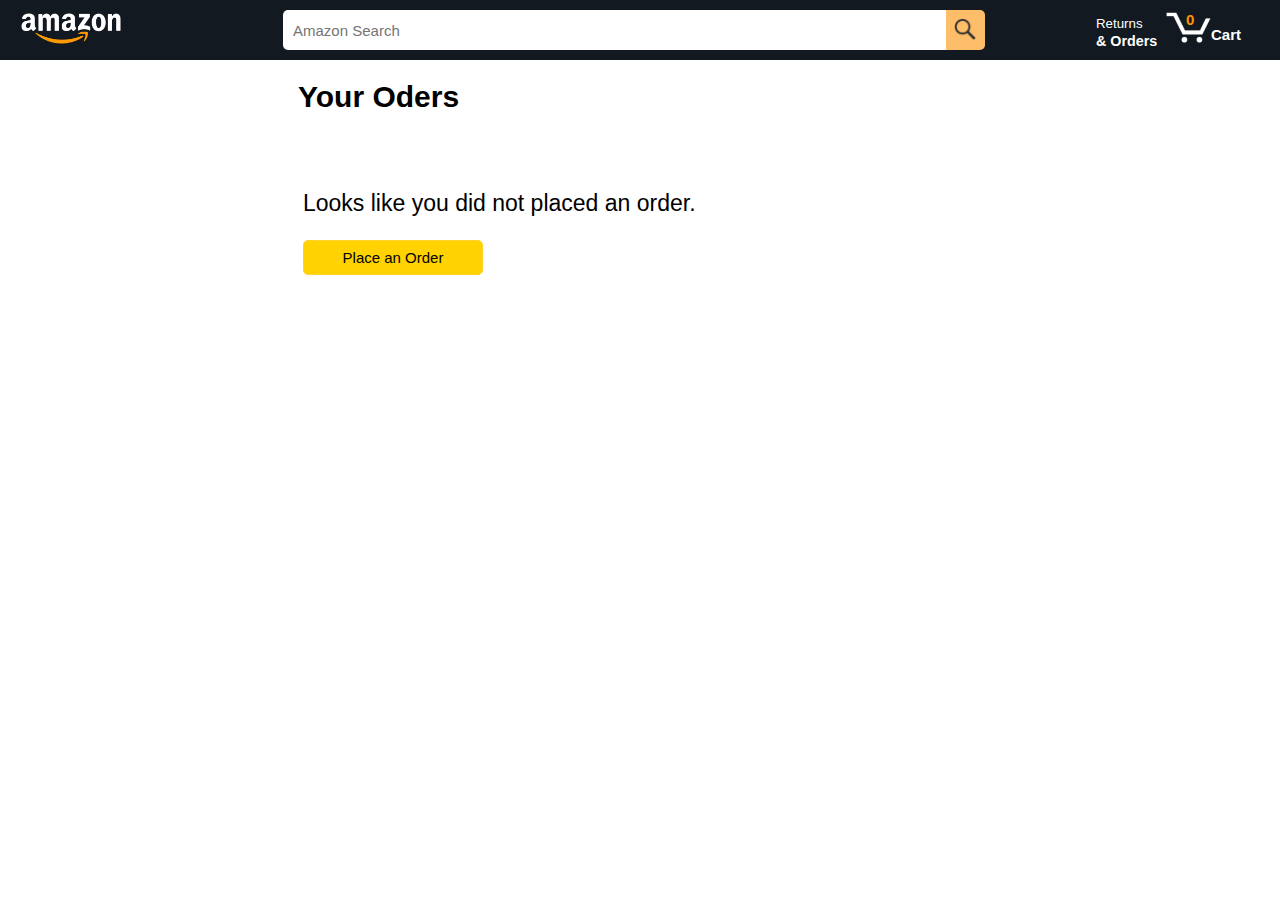
<file: amazon-orders.html>
<!DOCTYPE html>
<html lang="en">
<head>
    <title>Orders</title>
    <link rel="icon" href="images/A-logo.png">
    <link rel="stylesheet" href="styles/index-amazon-header.css">
    <link rel="stylesheet" href="styles/amazon-orders.css">
</head>
<body>

    <!--Header-->

<div class="header-flex">

    <div class="header-left-div">
        <a href="index.html"><button class="amazon-logo-btn"><img class="amazon-img" src="images/amazon-logo.png"></button></a>
    </div>

    <div class="header-input-div">
        <input class="input-textbox" placeholder="Amazon Search" id="searchInput" onkeydown="if (event.key === 'Enter') { searchProducts(); }">
        <button class="search-btn" onclick="searchProducts()">
            <img class="search-img" src="images/search-icon.png"></button>
    </div>

    <div class="header-right-div">
        <a href="amazon-orders.html" class="text-tag"><p class="return-txt">Returns</p><p class="order-txt">& Orders</p></a>
        <a class="cart-a-tag" href="amazon-cart.html"><button class="cart-btn"><img class="cart-img" src="images/cart-icon.png"></a>
            <div class="cart-txt">Cart</div>
            <div class="cart-count">0</div>
        </button>
    </div>

</div>

    <!--Orders-->

<div class="page-title-div">
    <p class="title">Your Oders</p>
</div>
<div class="Container">
    <div class="orders-data-div">
        <div class="orders-container">

        </div>
    </div>
</div>


<div class="empty-orders-page">
    <p>Looks like you did not placed an order.</p>
    <button onclick="emptyOrdersPage()">Place an Order</button>
</div>

<script src="script/index-amazon.js"></script>
<script src="script/amazon-cart.js"></script>
<script src="script/amazon-orders.js"></script>

</body>
</html>
</file>
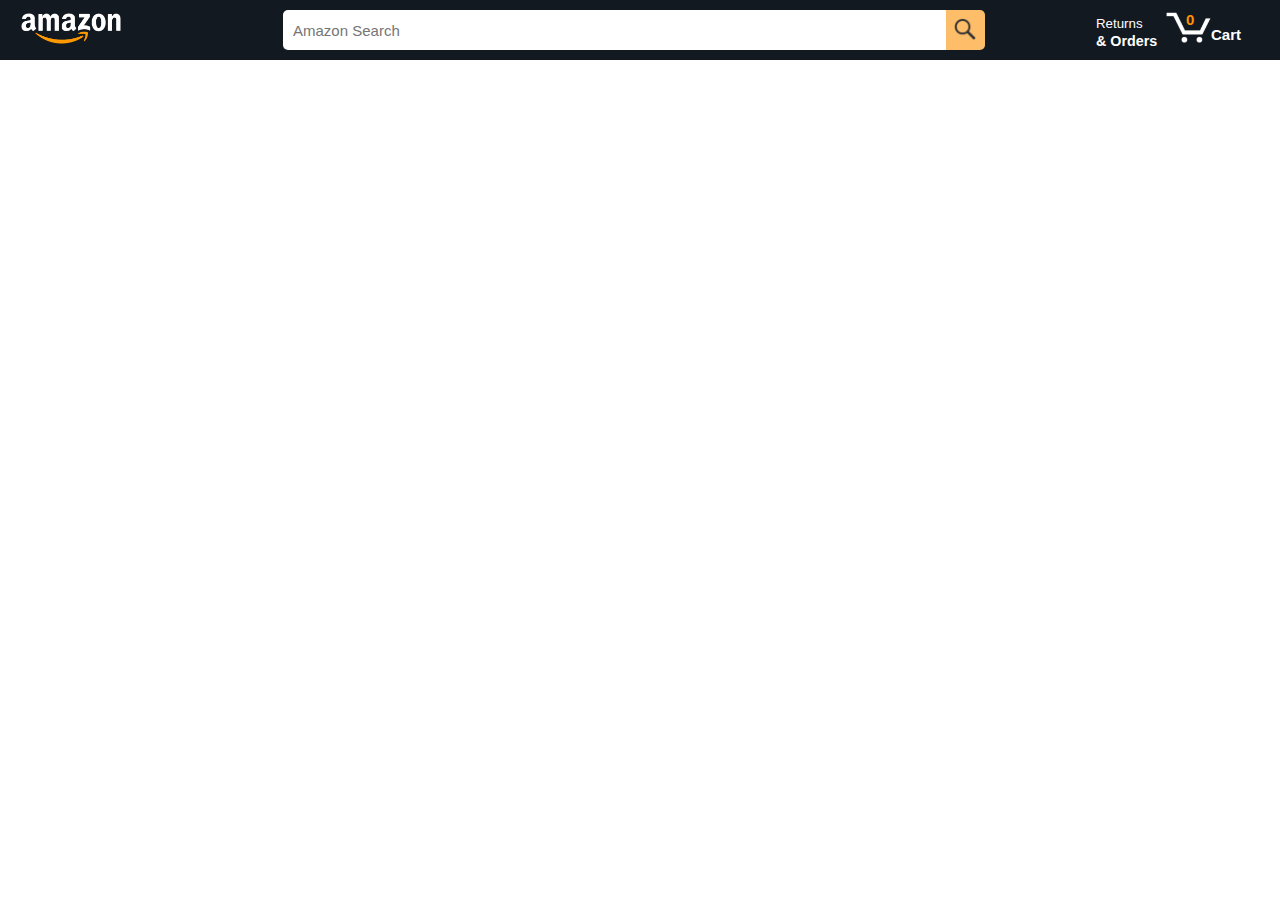
<file: amazon-track-order.html>
<!DOCTYPE html>
<html>
<head>
    <link rel="icon" href="images/A-logo.png">
    <link rel="stylesheet" href="styles/index-amazon-header.css">
    <link rel="stylesheet" href="styles/amazon-track-order.css">
</head>
<body>

<div class="header-flex">

    <div class="header-left-div">
        <a href="index.html"><button class="amazon-logo-btn"><img class="amazon-img" src="images/amazon-logo.png"></button></a>
    </div>

    <div class="header-input-div">
        <input class="input-textbox" placeholder="Amazon Search" id="searchInput" onkeydown="if (event.key === 'Enter') { searchProducts(); }">
        <button class="search-btn" onclick="searchProducts()">
            <img class="search-img" src="images/search-icon.png"></button>
    </div>

    <div class="header-right-div">
        <a href="amazon-orders.html" class="text-tag"><p class="return-txt">Returns</p><p class="order-txt">& Orders</p></a>
        <a class="cart-a-tag" href="amazon-cart.html"><button class="cart-btn"><img class="cart-img" src="images/cart-icon.png"></a>
            <div class="cart-txt">Cart</div>
            <div class="cart-count">0</div>
        </button>
    </div>

</div>

<div class="orders-track-container">
</div>

<script src="script/amazon-cart.js"></script>
<script src="script/index-amazon.js"></script>
<script src="script/amazon-orders.js"></script>
<script src="script/amazon-track-order.js"></script>
</body>
</html>
</file>
<file: styles/index-amazon-header.css>
img, button, a{
    cursor: pointer;
}
.header-flex{
    position: fixed;
    display: flex;
    flex-direction: row;
    background-color: rgb(19, 25, 33);
    height: 60px;
    top: 0;
    width: 100%;
    right: 0;
    left: 0;
    z-index: 1;
}
.header-left-div{
    display: flex;
    flex-direction: row;
    align-items: center;
    width: 130px;
}
.header-input-div{
    display: flex;
    flex-direction: row;
    flex: 1;
    margin-left: 153px;
    margin-right: 105px;
    align-items: center;
    width: 0;
}
.header-right-div{
    display: flex;
    flex-direction: row;
    width: 190px;
    align-items: center;
}
.amazon-img{
    width: 100px;
}
.search-img{
    width: 22px;
}
.cart-img{
    position: relative;
    width: 45px;
}
.amazon-logo-btn{
    height: 53px;
    margin-left: 15px;
    background-color: transparent;
    border: none;
}
.amazon-logo-btn:hover{
    padding-left: 5.5px;
    border: 1px solid white;
}
.input-textbox{
    width: 795px;
    height: 38px;
    border: none;
    border-top-left-radius: 5px;
    border-bottom-left-radius: 5px;
    font-size: 15px;
    padding-left: 10px;
}
.input-textbox:focus{
    outline-color: rgb(255, 145, 2);
    outline-style: outset 3px;
}
.search-btn{
    background-color: rgb(254, 189, 105);
    border: none;
    height: 40px;
    width: 45px;
    border-top-right-radius: 5px;
    border-bottom-right-radius: 5px;
}
.search-btn:hover{
    background-color: rgb(255, 165, 47);
}
.text-tag{
    border: solid 1px transparent;
    height: 43px;
    padding-top: 5px;
    width: 63px;
    padding-left: 5px;
    text-decoration: none;
}
.text-tag:hover{
    border: 1px solid white;
}
.return-txt{
    font-size: 13.30px;
    font-family: Arial;
    font-weight: 500;
    line-height: 0px;
    color: white;
}
.order-txt{
    font-size: 14.30px;
    font-family: Arial;
    font-weight: 700;
    color: white;
    line-height: 5px;
}
.cart-btn{
    display: flex;
    flex-direction: row;
    align-items: center;
    background-color: transparent;
    width: 95px;
    height: 51.34px;
    border: none;
    color: white;
    font-family: Arial;
    font-weight: 700;
    font-size: 17px;
}
.cart-btn:hover{
    padding-left: 5.5px;
    border: solid 1px white;
}
.cart-txt{
    font-size: 15px;
    position: relative;
    background-color: transparent;
    padding-top: 10px;
}
.cart-count{
    position: relative;
    font-weight: bold;
    font-family: Arial;
    right: 55px;
    bottom: 10px;
    color: rgb(255, 145, 0);
    font-size: 15px;
}
.cart-a-tag{
    z-index: 2;
}

.no-search-result{
    position: relative;
    top: 150px;
    left: 50px;
    z-index: 1;
    font-size: 25px;
    visibility: hidden;
}
.no-search-result button{
    border: none;
    background-color: rgb(252, 212, 67);
    width: 200px;
    height: 40px;
    font-size: 18px;
    border-radius: 5px;
}
.no-search-result-found{
    visibility: visible;
}



@media(min-width: 100px){
    .input-textbox{
        margin-left: -140px;
        width: 120px;
    }
    .header-right-div{
        margin-left: -60px;
    }
}
@media (min-width: 720px) {
    .input-textbox{
        margin-left: 0px;
        width: 795px;
    }
    .header-right-div{
        margin-left: 0px;
    }
}
</file>
<file: styles/amazon-orders.css>
body{
    font-family: Arial;
}

.page-title-div{
    margin-top: 80px;
    margin-left: 290px;
    margin-right: 295px;
    height: 40px;
}
.title{
    font-size: 30px;
    font-weight: bold;
}
.Container{
    display: flex;
    justify-content: center;
}
.orders-data-div{
    margin-top: 20px;
    width: 845px;
    height: auto;
    display: flex;
    justify-content: center;
    border-radius: 10px;
}
.orders-container{
    width: 845px;
    height: auto;
    border-radius: 10px;
}
.orders-details-div{
    display: flex;
    flex-direction: row;
    justify-content: space-between;
    background-color: rgb(213, 217, 217);
    border-top-left-radius: 10px;
    border-top-right-radius: 10px;
    height: 80px;
    align-items: center;
}
.orders-info{
    display: flex;
    flex-direction: row;
}
.ordered-product-img{
    width: 110px;
    height: 120px;
    margin-top: 20px;
    margin-left: 10px;
}
.orders-info p{
    font-weight: bold;
    margin-left: 20px;
    margin-right: 30px;
}
.order-total-cost,
.Order-placed-day{
    font-weight: normal;
}
.order-no,
.order-id{
    font-weight: normal;
}
.placed-orders-div{
    margin-bottom: 30px;
    height: 200px;
    border: solid 1px lightgrey;
    border-bottom-left-radius: 10px;
    border-bottom-right-radius: 10px;
}
.placed-orders-div{
    display: flex;
    flex-direction: row;
    position: relative;    
}
.product-details-div{
    margin-left: 20px;
    height: 150px;
    width: 400px;
}
.product-name{
    font-weight: bold;
    height: 60px;
    width: 100%;
}
.arriving-text,
.quantity-text{
    line-height: 0.4;
    font-size: 15px;
}
.buy-again-button img{
    width: 20px;
    margin-right: 10px;
}
.buy-again-button{
    display: flex;
    flex-direction: row;
    align-items: center;
    width: 110px;
    height: 30px;
    border: none;
    border-radius: 5px;
    background-color: rgb(255, 210, 50);
}
.buy-again-button:hover{
    background-color: rgb(255, 200, 0);
}
.Track-div{
    position: absolute;
    right: 30px;
    top: 40px;
}
.Track-div button{
    width: 200px;
    height: 35px;
    border-radius: 5px;
    border: solid 1px lightgrey;
    background-color: #ffff;
    box-shadow: 1px 2px 3px rgba(0, 0, 0, 0.1);
}
.Track-div button:hover{
    background-color: rgba(128, 128, 128, 0.128);
}



.empty-orders-page{
    margin-left: 295px;
    margin-top: 50px;
    font-size: 23px;
    visibility: hidden;
}
.empty-orders-page-visible{
    visibility: visible;
}
.empty-orders-page button{
    width: 180px;
    height: 35px;
    border-radius: 5px;
    font-size: 15px;
    border: solid 1px rgb(255, 210, 50);
    background-color: rgb(255, 210, 0);
}
.empty-orders-page button:hover{
    background-color: rgb(255, 200, 0);
}


.Add_cart_orders_div{
    display: flex;
    flex-direction: row;
    align-items: center;
}
.Add_cart_orders_div img{
    width: 20px;
    margin-left: 10px;
    margin-right: 3px;
}

@media(min-width: 280px) {
    .title{
        width: 200px;
        margin-left: -150px;
    }
    .orders-data-div{
        width: 400px;
    }
    .Track-div{
        top: 110px;
    }
}



@media(min-width: 576px) {
    .title{
        width: 200px;
    }
    .orders-data-div{
        width: 580px;
    }
    .Track-div{
        top: 80px;
        right: 10px;
    }
}

@media(min-width: 768px) {
    .title{
        width: 250px;
    }
    .orders-data-div{
        width: 700px;
    }
    .Track-div{
        top: 80px;
    }

}
@media(min-width: 992px) {
    .title{
        width: 350px;
        margin-left: 0px;
    }
    .orders-data-div{
        width: 830px;
    }
    .Track-div{
        top: 50px;
        right: 30px;
    }
}
</file>
<file: styles/amazon-track-order.css>
body{
    font-family: Arial;
}
.cart-link{
    margin-top: 100px;
}
.cart-link a{
    color: #017cb6;
}
.order-img{
    width: 200px;
}
.delivery-track-text{
    display: flex;
    flex-direction: row;
    justify-content: space-between;
    width: 750px;
    margin-top: 30px;
}
.delivery-track-text p{
    font-weight: bold;
    font-size: 23px;
}
.delivery-progress-div{
    width: 750px;
    height: 30px;
    border: solid 1px black;
    border-radius: 50px;
    background-color: #ffff;
}
.progress-button{
    border: solid 1px green;
    background-color: green;
    border-radius: 50px;
    width: 20px;
    height: 100%;
    transition: 1s;
}
.progress-button-add{
    width: 100px;
}
#text1{
    color: green;
}

@media(min-width: 280px) {
    .orders-track-container{
        margin-left: 40px;
    }
    .delivery-track-text{
        width: 400px;
    }
    .delivery-progress-div{
        width: 400px;
    }
}

@media(min-width: 576px) {
    .orders-track-container{
        margin-left: 120px;
    }
    .delivery-track-text{
        width: 450px;
    }
    .delivery-progress-div{
        width: 450px;
    }
}

@media(min-width: 768px) {
    .orders-track-container{
        margin-left: 150px;
    }
    .delivery-track-text{
        width: 480px;
    }
    .delivery-progress-div{
        width: 480px;
    }
}

@media(min-width: 992px) {
    .orders-track-container{
        margin-left: 280px;
    }
    .delivery-track-text{
        width: 500px;
    }
    .delivery-progress-div{
        width: 500px;
    }
    .
}
</file>
